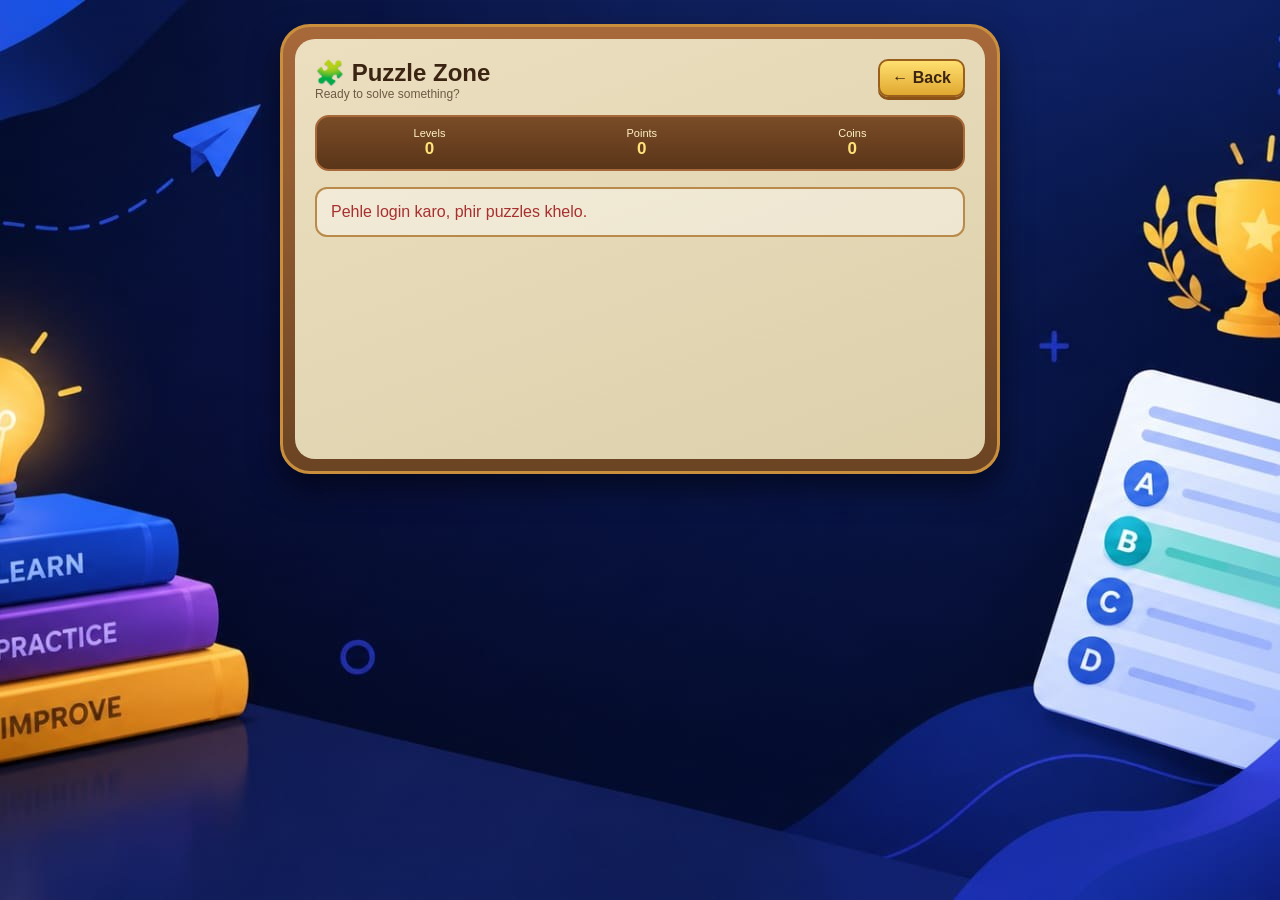
<file: src/frontend/user/puzzle-zone.html>
<!DOCTYPE html>
<html lang="en">
<head>
<meta charset="UTF-8">
<meta name="viewport" content="width=device-width, initial-scale=1">
<title>Puzzle Zone</title>
<style>
  *{box-sizing:border-box}
  body{margin:0;min-height:100vh;display:flex;justify-content:center;padding:24px 12px;font-family:'Trebuchet MS','Segoe UI',sans-serif;color:#3b2412;background:#0b1550 url("img/bg-quiz.jpg") center/cover no-repeat fixed}
  .frame{width:100%;max-width:720px;height:fit-content;padding:12px;border-radius:30px;background:linear-gradient(#a8693a,#6b4423);border:3px solid #c98f3c;box-shadow:0 14px 30px rgba(0,0,0,.5)}
  .panel{background:linear-gradient(160deg,#ebdfc0,#ddd0ab);border-radius:20px;padding:20px;min-height:420px}
  header{display:flex;justify-content:space-between;align-items:flex-start;margin-bottom:14px}
  h1{margin:0;font-size:24px} h3{margin:0 0 6px} .sub{font-size:12px;opacity:.7}
  .stats{display:flex;justify-content:space-around;padding:10px 6px;margin-bottom:16px;border-radius:14px;background:linear-gradient(#7a4c27,#5a3519);color:#ffe27a;text-align:center;border:2px solid #a8693a}
  .stats small{display:block;font-size:11px;color:#fff3c4} .stats b{font-size:17px}
  .btn{cursor:pointer;font:inherit;font-weight:700;color:#3b2412;padding:8px 12px;border-radius:10px;background:linear-gradient(#ffe070,#e0a830);border:2px solid #9a5f1a;box-shadow:0 3px 0 #8a5217;text-decoration:none;display:inline-block}
  .btn:active{transform:translateY(2px);box-shadow:0 1px 0 #8a5217}
  /* 3 games: horizontal row */
  .games{display:grid;grid-template-columns:repeat(3,1fr);gap:12px}
  .game{cursor:pointer;text-align:center;padding:18px 8px;border-radius:14px;border:2px solid #9a5f1a;background:linear-gradient(#ffe070,#e0a830);box-shadow:0 4px 0 #8a5217;font:inherit;color:#3b2412}
  .game:active{transform:translateY(2px)}
  .game .ic{font-size:38px;display:block;margin-bottom:6px} .game b{display:block;font-size:15px} .game small{font-size:11px;opacity:.75}
  /* levels: horizontal tile grid */
  .levels{display:grid;grid-template-columns:repeat(auto-fill,minmax(62px,1fr));gap:8px;margin:12px 0}
  .lv{cursor:pointer;font:inherit;font-weight:700;font-size:16px;padding:14px 0;border-radius:10px;border:2px solid #9a5f1a;background:linear-gradient(#fff3c4,#f0d78a);color:#3b2412}
  .lv.done{background:linear-gradient(#d4ecc6,#a9d38f);border-color:#2f6b34}
  .lv.cur{outline:3px solid #3b2412}
  .lv:disabled{opacity:.5;cursor:not-allowed;background:#d9cba6}
  .card{background:rgba(255,255,255,.4);border:2px solid #b98a4a;border-radius:12px;padding:14px;margin-bottom:12px}
  .card p{margin:0 0 8px;font-size:15px} .meta{font-size:12px;opacity:.75;margin-bottom:8px}
  .row{display:flex;gap:8px}
  input{flex:1;min-width:0;padding:9px 10px;border-radius:8px;border:2px solid #b98a4a;background:#fff8e6;font:inherit}
  .msg{margin-top:8px;font-size:13px;font-weight:700} .ok{color:#2f6b34} .bad{color:#a83030}
  .grid{display:grid;grid-template-columns:repeat(4,1fr);gap:8px;margin:12px 0;max-width:360px}
  .tile{aspect-ratio:1;display:flex;align-items:center;justify-content:center;font-size:28px;cursor:pointer;border-radius:10px;border:2px solid #9a5f1a;background:linear-gradient(#a8693a,#6b4423);color:transparent;user-select:none}
  .tile.up{background:#fff8e6;color:inherit} .tile.done{background:#cfe8c4;color:inherit;border-color:#2f6b34;cursor:default}
  /* ---- 3D ---- */
  .stage{position:relative;height:240px;perspective:900px;margin:6px 0}
  .g3{position:absolute;left:50%;top:14px;width:170px;margin-left:-85px;height:200px;padding-top:30px;border-radius:18px;border:3px solid #9a5f1a;background:linear-gradient(160deg,#ffe98a,#e0a830);box-shadow:0 10px 0 #8a5217,0 18px 28px rgba(0,0,0,.4);cursor:pointer;font:inherit;color:#3b2412;text-align:center;transition:transform .6s cubic-bezier(.2,.8,.2,1),opacity .6s}
  .g3 .ic{display:block;font-size:56px;margin-bottom:10px;filter:drop-shadow(0 6px 4px rgba(0,0,0,.3))}
  .g3 b{display:block;font-size:17px} .g3 small{font-size:12px;opacity:.75}
  .levels{perspective:700px}
  .lv{box-shadow:0 6px 0 #8a5217,0 10px 12px rgba(0,0,0,.35);transform:rotateX(20deg);transform-origin:bottom;transition:transform .15s,box-shadow .15s}
  .lv:hover:not(:disabled){transform:rotateX(0) translateY(-4px)}
  .lv:active:not(:disabled){transform:translateY(4px);box-shadow:0 2px 0 #8a5217}
  .grid{perspective:800px}
  .flip{aspect-ratio:1;cursor:pointer}
  .flip .in{position:relative;width:100%;height:100%;transform-style:preserve-3d;transition:transform .5s}
  .flip.up .in,.flip.done .in{transform:rotateY(180deg)}
  .flip .f,.flip .b{position:absolute;inset:0;display:flex;align-items:center;justify-content:center;border-radius:10px;border:2px solid #9a5f1a;backface-visibility:hidden;box-shadow:0 4px 0 #8a5217}
  .flip .f{background:linear-gradient(#a8693a,#6b4423);color:#ffe27a;font-size:24px;font-weight:700}
  .flip .b{background:#fff8e6;font-size:28px;transform:rotateY(180deg)}
  .flip .b img{width:100%;height:100%;object-fit:cover;border-radius:8px}
  .flip.done .b{background:#cfe8c4;border-color:#2f6b34}
  /* ---- 3D cube games ---- */
  .cubewrap{perspective:900px;height:290px;display:flex;align-items:center;justify-content:center;margin:8px 0}
  .cube{width:var(--s,210px);height:var(--s,210px);position:relative;transform-style:preserve-3d;transition:transform .8s cubic-bezier(.2,.8,.2,1)}
  .face{position:absolute;left:0;top:0;width:var(--s,210px);height:var(--s,210px);border:3px solid #9a5f1a;border-radius:12px;background:linear-gradient(160deg,#a8693a,#6b4423);backface-visibility:hidden;box-shadow:inset 0 0 20px rgba(0,0,0,.35)}
  .at{font:inherit;font-size:30px;font-weight:700;color:#3b2412;border-radius:10px;border:2px solid #9a5f1a;background:linear-gradient(#ffe070,#e0a830);box-shadow:0 3px 0 #8a5217;cursor:pointer;transition:transform .45s ease-in,opacity .45s}
  .at.shake{animation:shake .3s}
  .lv.done:disabled{background:linear-gradient(#d4ecc6,#a9d38f);opacity:.9}
  @keyframes shake{25%{transform:translateX(-6px)}75%{transform:translateX(6px)}}
  /* ---- Block Puzzle (wood) ---- */
  .bpBar{display:flex;justify-content:space-around;margin:10px 0 0;padding:8px;border-radius:12px;background:linear-gradient(#7a4c27,#5a3519);color:#ffe27a;border:2px solid #a8693a;font-size:15px}
  .bpGrid{display:grid;grid-template-columns:repeat(10,1fr);gap:2px;padding:6px;background:#4a2a14;border-radius:12px;border:3px solid #c98f3c;max-width:380px;margin:10px auto;touch-action:none}
  .bc{aspect-ratio:1;background:#3a2010;border-radius:3px}
  .bc.on{background:linear-gradient(#f5b87a,#e0a060);box-shadow:inset 0 -2px 0 #b07038}
  .bc.ok{background:rgba(255,226,122,.6)} .bc.bad{background:rgba(200,60,60,.55)}
  .tray{display:flex;justify-content:space-around;align-items:center;min-height:110px;max-width:380px;margin:0 auto;padding:10px;border-radius:12px;background:linear-gradient(#7a4c27,#5a3519);border:2px solid #a8693a}
  .slot{flex:1;display:flex;justify-content:center;align-items:center;min-height:90px}
  .pc{display:grid;gap:2px;touch-action:none;cursor:grab;user-select:none}
  .pc i{display:block;width:20px;height:20px;border-radius:3px;background:linear-gradient(#f5b87a,#e0a060);box-shadow:inset 0 -2px 0 #b07038}
  .pc i.e{background:transparent;box-shadow:none}
  /* ---- Arrow Maze ---- */
  .mazeBoard{display:block;width:100%;max-width:640px;margin:10px auto;background:#f3e6c4;border:3px solid #c98f3c;border-radius:12px;touch-action:manipulation}
  .mz{cursor:pointer}
  .mz .line{fill:none;stroke:#3b2412;stroke-linecap:round;stroke-linejoin:round}
  .mz .hit{fill:none;stroke:transparent;stroke-linecap:round;stroke-linejoin:round}
  .mz polygon{fill:#3b2412}
  .mz.mzbad .line{stroke:#c0392b} .mz.mzbad polygon{fill:#c0392b} .mz.mzbad{animation:shake .3s}
  @media (max-width:420px){.game .ic{font-size:30px}.game b{font-size:13px}}
</style>
</head>
<body>
<div class="frame"><div class="panel">
  <header>
    <div><h1>🧩 Puzzle Zone</h1><div class="sub" id="who">Ready to solve something?</div></div>
    <a class="btn" href="index.html">← Back</a>
  </header>
  <div class="stats">
    <div><small>Levels</small><b id="sSolved">0</b></div>
    <div><small>Points</small><b id="sXp">0</b></div>
    <div><small>Coins</small><b id="sCoins">0</b></div>
  </div>
  <div id="view"></div>
</div></div>

<script>
const API = "/api";
const KEYS = ["username","user","currentUser","loggedInUser"]; // apne login wali key yahan add karo
const $ = id => document.getElementById(id);
const esc = s => String(s ?? "").replace(/[&<>"']/g, c => ({"&":"&amp;","<":"&lt;",">":"&gt;",'"':"&quot;","'":"&#39;"}[c]));
function getUser(){
  for (const st of [localStorage, sessionStorage]) for (const k of KEYS) {
    const v = st.getItem(k); if (!v) continue;
    try { const o = JSON.parse(v); if (typeof o === "string") return o; if (o && o.username) return o.username; continue; } catch(e){ return v; }
  } return null;
}
const user = getUser();
let state = {solved:[]}, LIST = [], G = "";
async function api(p, o){ const r = await fetch(API + p, o); if (!r.ok) throw new Error(r.status); return r.json(); }

async function loadStats(){
  const s = await api(`/progress/${encodeURIComponent(user)}`);
  state = s;
  $("sSolved").textContent = s.solved.length; $("sXp").textContent = s.xp; $("sCoins").textContent = s.coins;
}

/* ---------- Home: 3 games in a row ---------- */
const GAMES=[["ARROW","🧊","Arrow Cube","Clear the 3D cube"],["MAZE","🧭","Arrow Maze","Guide arrows out"],["MEMORY","🃏","3D Cards","Flip & match"],["BOX","🧠","Brain Box","Spin the cube"],["BLOCK","🧱","Block Puzzle","Fit the wood blocks"]];
let ci=0;
function place(){
  const n=GAMES.length, dx=Math.min(150,($("view").clientWidth||320)*0.42);
  document.querySelectorAll(".g3").forEach((el,i)=>{
    let rel=((i-ci)%n+n)%n; if(rel>n/2) rel-=n;
    const vis=Math.abs(rel)<=1;
    el.style.transform=`translateX(${rel*dx}px) translateZ(${rel?-90:0}px) rotateY(${-rel*35}deg)`;
    el.style.zIndex=rel?1:2; el.style.opacity=vis?(rel?0.75:1):0; el.style.pointerEvents=vis?"auto":"none";
  });
}
function step(d){ const n=GAMES.length; ci=(ci+d+n)%n; place(); }
function pickGame(i){ if(i===ci) openGame(GAMES[i][0]); else { ci=i; place(); } }
function home(){
  clearInterval(window._memTimer);
  $("view").innerHTML=`<div class="stage">${GAMES.map((g,i)=>`<button class="g3" onclick="pickGame(${i})"><span class="ic">${g[1]}</span><b>${g[2]}</b><small>${g[3]}</small></button>`).join("")}</div>
    <div style="text-align:center;margin-top:8px"><button class="btn" onclick="step(-1)" aria-label="Previous game">◀</button> <button class="btn" onclick="openGame(GAMES[ci][0])">Play ▶</button> <button class="btn" onclick="step(1)" aria-label="Next game">▶</button></div>`;
  place(); loadStats().catch(()=>{});
}

/* ---------- Brain / Escape: level tiles in a row ---------- */
async function openGame(t){
  if (t === "MEMORY") return memMenu();
  if (t === "ARROW") return arrowMenu();
  if (t === "BOX") { BOXH = 3; return brainBox(); }
  if (t === "BLOCK") return blockGame();
  if (t === "MAZE") return mazeMenu();
  $("view").innerHTML = "Loading...";
  try { await loadStats(); LIST = await api(`/puzzles?type=${t}`); G = t; draw(null); }
  catch(e){ $("view").innerHTML = "<div class='card bad'>Server connect nahi ho paya. Spring Boot chal raha hai?</div><button class='btn' onclick='home()'>← Games</button>"; }
}
const isDone = i => state.solved.includes(LIST[i].id);
const isLocked = i => G === "ESCAPE" && i > 0 && !isDone(i - 1);
function draw(sel){
  if (sel === null) { sel = LIST.findIndex((p, i) => !isDone(i)); if (sel < 0) sel = 0; }
  const p = LIST[sel];
  $("view").innerHTML = `
    <button class="btn" onclick="home()">← Games</button>
    <div class="levels">${LIST.map((x, i) => `<button class="lv ${isDone(i) ? "done" : ""} ${i === sel ? "cur" : ""}" ${isLocked(i) ? "disabled" : ""} onclick="draw(${i})" aria-label="Level ${i+1}">${isLocked(i) ? "🔒" : isDone(i) ? "✅" : i + 1}</button>`).join("")}</div>
    ${p ? `<div class="card">
      <h3>${esc(p.title)} ${isDone(sel) ? "✅" : ""}</h3>
      <p>${esc(p.question)}</p>
      <div class="meta">Hint: ${esc(p.hint)} · +${p.xp} XP · +${p.coins} coins</div>
      <div class="row"><input id="ans" placeholder="Your answer" autocomplete="off" onkeydown="if(event.key==='Enter')solve(${p.id},${sel})">
      <button class="btn" onclick="solve(${p.id},${sel})">Submit</button></div>
      <div class="msg" id="msg"></div></div>` : "<div class='card'>Abhi koi puzzle nahi hai.</div>"}`;
}
async function solve(id, idx){
  const answer = $("ans").value; if (!answer.trim()) return;
  try {
    const res = await api(`/puzzles/${id}/solve`, {method:"POST", headers:{"Content-Type":"application/json"}, body: JSON.stringify({username:user, answer})});
    const m = $("msg");
    if (res.locked) m.innerHTML = '<span class="bad">🔒 Pehle pichla room solve karo</span>';
    else if (res.already) m.innerHTML = '<span class="ok">Already solved</span>';
    else if (res.correct) { m.innerHTML = `<span class="ok">Sahi! +${res.xp} XP, +${res.coins} coins</span>`; await loadStats(); setTimeout(() => (G === "BOX" ? drawBox : draw)(Math.min(idx + 1, LIST.length - 1)), 900); }
    else { m.innerHTML = '<span class="bad">Galat answer</span>'; if (G === "BOX") { BOXH--; if (BOXH <= 0) return boxOver(); $("boxHearts").textContent = boxHearts(); } }
  } catch(e){ $("msg").innerHTML = '<span class="bad">Server error</span>'; }
}

/* ---------- 3D Cards (Memory) with levels ---------- */
const MLEVELS=Array.from({length:30},(_,i)=>{
  const pairs=Math.min(15,5+Math.floor(i/2.8));
  const cols=pairs<=6?4:pairs<=10?5:6;
  const limit=Math.round(pairs*(8-3.5*i/29));
  const peek=Math.round(600-300*i/29);
  const name=i<4?"Hard":i<10?"Very Hard":i<18?"Expert":i<26?"Insane":"Impossible";
  return {name,pairs,cols,limit,peek};
});
const MICONS=["🏆","⚽","🎵","💰","🛕","🧩","🔑","⭐","🎯","🎲","🚀","💎","🔥","🌈","🎸"];
let mem;
const mKey=()=>"mem_cleared_"+user;
function mCleared(){ try{ return JSON.parse(localStorage.getItem(mKey())||"[]"); }catch(e){ return []; } }
function memMenu(){
  clearInterval(window._memTimer);
  const cl=mCleared();
  $("view").innerHTML=`<button class="btn" onclick="home()">← Games</button> <span class="meta">${cl.length}/30 levels clear</span>
    <div class="meta" style="margin-top:10px;font-size:13px">Sirf 3 ❤️. Jo card pehle dekha ho usse galat match karne par ❤️ jata hai (naye cards ka mismatch free hai). Har level timed hai aur cards jaldi palat jaate hain. Clear hua level dobara nahi khelta.<br>L1-4 Hard · L5-10 Very Hard · L11-18 Expert · L19-26 Insane · L27-30 Impossible (30 cards)</div>
    <div class="levels" style="grid-template-columns:repeat(auto-fill,minmax(58px,1fr))">${MLEVELS.map((L,i)=>{
      const done=cl.includes(i), lock=i>0&&!cl.includes(i-1);
      return `<button class="lv ${done?"done":""}" ${done||lock?"disabled":""} title="${L.name} · ${L.pairs*2} cards" onclick="showMemory(${i})" aria-label="Level ${i+1} ${L.name}">${done?"✅":lock?"🔒":i+1}</button>`;
    }).join("")}</div>`;
}
const mHearts=()=>"❤️".repeat(mem.hearts)+"🖤".repeat(3-mem.hearts);
function showMemory(lv){
  const L=MLEVELS[lv];
  clearInterval(window._memTimer);
  const ids=[...Array(L.pairs).keys()];
  const deck=[...ids,...ids].sort(()=>Math.random()-0.5);
  mem={lv,deck,open:[],matched:0,moves:0,seconds:0,timer:null,lock:false,over:false,pairs:L.pairs,hearts:3,seen:new Set()};
  $("view").innerHTML=`<button class="btn" onclick="memMenu()">← Levels</button>
    <div class="card" style="margin-top:12px"><h3>🃏 Level ${lv+1} · ${L.name}</h3>
    <div class="meta"><span id="mHearts">${mHearts()}</span> · Moves: <b id="mMoves">0</b> · Time: <b id="mTime">${L.limit}</b>s left · ${L.pairs} pairs</div>
    <div class="grid" style="grid-template-columns:repeat(${L.cols},1fr);max-width:${L.cols*78}px">${deck.map((c,i)=>`<div class="flip" id="t${i}" onclick="flip(${i})"><div class="in"><div class="f">?</div><div class="b"><img src="img/cards/${c+1}.svg" alt="Card ${c+1}" onerror="this.outerHTML='${MICONS[c]}'"></div></div></div>`).join("")}</div>
    <div class="msg" id="mMsg"></div></div>`;
}
function flip(i){
  if(mem.over||mem.lock) return;
  const el=$("t"+i); if(el.classList.contains("up")||el.classList.contains("done")) return;
  const L=MLEVELS[mem.lv];
  if(!mem.timer){
    mem.timer=setInterval(()=>{
      if(mem.over) return;
      mem.seconds++;
      const left=L.limit-mem.seconds; $("mTime").textContent=Math.max(0,left);
      if(left<=0) endMem(false,"⏰ Time khatam!");
    },1000);
    window._memTimer=mem.timer;
  }
  el.classList.add("up"); mem.open.push(i);
  if(mem.open.length<2) return;
  mem.moves++; $("mMoves").textContent=mem.moves;
  const [a,b]=mem.open; mem.open=[];
  if(mem.deck[a]===mem.deck[b]){
    ["t"+a,"t"+b].forEach(id=>{ $(id).classList.remove("up"); $(id).classList.add("done"); });
    mem.matched++;
    if(mem.matched===mem.pairs) return endMem(true);
  } else {
    const careless=mem.seen.has(a)||mem.seen.has(b);       // pehle dekha hua card galat match = ❤️ gaya
    mem.lock=true;
    setTimeout(()=>{ $("t"+a).classList.remove("up"); $("t"+b).classList.remove("up"); mem.lock=false; },L.peek);
    if(careless){ mem.hearts--; $("mHearts").textContent=mHearts(); if(mem.hearts<=0) endMem(false,"💔 Saare ❤️ khatam!"); }
  }
  mem.seen.add(a); mem.seen.add(b);
}
async function endMem(win,msg){
  if(mem.over) return;
  mem.over=true; clearInterval(mem.timer); clearInterval(window._memTimer);
  if(!win){ $("mMsg").innerHTML=`<span class="bad">${msg} Game Over.</span><br><br><button class="btn" onclick="memMenu()">← Levels</button>`; return; }
  const cl=mCleared(); if(!cl.includes(mem.lv)){ cl.push(mem.lv); try{ localStorage.setItem(mKey(),JSON.stringify(cl)); }catch(e){} }
  const next=mem.lv+1<MLEVELS.length?`<button class="btn" onclick="showMemory(${mem.lv+1})">Next level →</button> `:"";
  let txt;
  try {
    const r=await api("/memory/complete",{method:"POST",headers:{"Content-Type":"application/json"},body:JSON.stringify({username:user,moves:Math.max(0,mem.moves-mem.pairs),seconds:mem.seconds})});
    txt=`<span class="ok">🎉 Level clear! ${mem.moves} moves, ${mem.seconds}s → +${r.xp} XP, +${r.coins} coins</span>`; loadStats();
  } catch(e){ txt='<span class="bad">Level clear, par score save nahi hua</span>'; }
  $("mMsg").innerHTML=txt+`<br><br>${next}<button class="btn" onclick="memMenu()">← Levels</button>`;
}

/* ---------- 3D cube (Arrow Cube + Brain Box) ---------- */
const FACE=["rotateY(0deg)","rotateY(-90deg)","rotateY(-180deg)","rotateY(90deg)","rotateX(-90deg)","rotateX(90deg)"];
const FT=["rotateY(0deg)","rotateY(90deg)","rotateY(180deg)","rotateY(-90deg)","rotateX(90deg)","rotateX(-90deg)"];
const TILT="rotateX(-16deg) rotateY(-20deg) ";
let prevSel=0;
function cubeHTML(inner,size=210){
  return `<div class="cubewrap" style="--s:${size}px;height:${size+80}px"><div class="cube" id="cube" style="transform:${TILT}${FACE[prevSel]}">${inner.map((h,i)=>`<div class="face" style="transform:${FT[i]} translateZ(${size/2}px)">${h}</div>`).join("")}</div></div>`;
}
function turn(sel){
  requestAnimationFrame(()=>requestAnimationFrame(()=>{ const c=$("cube"); if(c) c.style.transform=TILT+FACE[sel]; prevSel=sel; }));
}

/* Arrow Cube: 5 levels, 3 hearts, har baar naya cube */
const DIRS=[[-1,0,"↑"],[1,0,"↓"],[0,-1,"←"],[0,1,"→"]];
const LEVELS=Array.from({length:30},(_,i)=>{
  const n=i<4?4:i<10?5:i<18?6:7;
  const hard=Math.min(1,0.6+i*0.015);
  const name=i<4?"Hard":i<10?"Very Hard":i<18?"Expert":i<26?"Insane":"Impossible";
  const tiles=Math.round(n*n*6*0.82);
  const limit=Math.round(tiles*(1.6-0.6*i/29));
  return {name,n,hard,limit};
});
let A;
const clearedKey=()=>"arrow_cleared_"+user;
function getCleared(){ try{ return JSON.parse(localStorage.getItem(clearedKey())||"[]"); }catch(e){ return []; } }
function setCleared(a){ try{ localStorage.setItem(clearedKey(),JSON.stringify(a)); }catch(e){} }
const heartsStr=()=>"❤️".repeat(A.hearts)+"🖤".repeat(3-A.hearts);

function free(f,i,n){
  let r=(i/n)|0, c=i%n; const [dr,dc]=DIRS[f[i]];
  r+=dr; c+=dc;
  while(r>=0&&r<n&&c>=0&&c<n){ if(f[r*n+c]!==null) return false; r+=dr; c+=dc; }
  return true;
}
// Tiles ek-ek karke aise rakhe jaate hain ki har tile ka raasta pehle se rakhi tiles se bandh na ho => cube hamesha solvable
function genFace(n,hard){
  const f=Array(n*n).fill(null), order=[...Array(n*n).keys()].sort(()=>Math.random()-.5);
  for(const i of order){
    const r=(i/n)|0, c=i%n, opts=[];
    DIRS.forEach(([dr,dc],d)=>{
      let rr=r+dr, cc=c+dc, len=0, ok=true;
      while(rr>=0&&rr<n&&cc>=0&&cc<n){ if(f[rr*n+cc]!==null){ ok=false; break; } len++; rr+=dr; cc+=dc; }
      if(ok) opts.push([d,len]);
    });
    if(!opts.length) continue;
    opts.sort((a,b)=>b[1]-a[1]);                       // lamba raasta = zyada dependency = zyada hard
    f[i]=(Math.random()<hard?opts[0]:opts[Math.floor(Math.random()*opts.length)])[0];
  }
  return f;
}

function arrowMenu(){
  clearInterval(window._memTimer);
  const cl=getCleared();
  $("view").innerHTML=`<button class="btn" onclick="home()">← Games</button> <span class="meta">${cl.length}/30 levels clear</span>
    <div class="meta" style="margin-top:10px;font-size:13px">Sirf 3 ❤️. Galat tap par ek ❤️ jata hai, time khatam hone par bhi Game Over. Har level timed hai. Clear hua level dobara nahi khelta.<br>L1-4 Hard (4x4) · L5-10 Very Hard (5x5) · L11-18 Expert (6x6) · L19-26 Insane (7x7) · L27-30 Impossible (7x7, sabse kam time)</div>
    <div class="levels" style="grid-template-columns:repeat(auto-fill,minmax(58px,1fr))">${LEVELS.map((L,i)=>{
      const done=cl.includes(i), lock=i>0&&!cl.includes(i-1);
      return `<button class="lv ${done?"done":""}" ${done||lock?"disabled":""} title="${L.name}" onclick="arrowCube(${i})" aria-label="Level ${i+1} ${L.name}">${done?"✅":lock?"🔒":i+1}</button>`;
    }).join("")}</div>`;
}
function arrowCube(lv){
  const L=LEVELS[lv];
  clearInterval(window._memTimer);
  A={lv, n:L.n, size:(L.n<=5?210:L.n===6?250:280), faces:Array.from({length:6},()=>genFace(L.n,L.hard)), hearts:3, t0:Date.now(), sel:0, over:false, left:L.limit};
  prevSel=0; drawArrow();
  if(L.limit){
    window._memTimer=setInterval(()=>{
      if(A.over) return;
      A.left--; const t=$("aTime"); if(t) t.textContent=A.left;
      if(A.left<=0) endArrow(false,"⏰ Time khatam!");
    },1000);
  }
}
function arrowFace(f,fi){
  const n=A.n, fs=[0,0,0,0,28,22,20,18][n];
  return `<div style="display:grid;grid-template-columns:repeat(${n},1fr);grid-auto-rows:1fr;gap:${n>5?3:4}px;padding:8px;height:100%">${f.map((d,i)=>
    d===null?"<span></span>":`<button class="at" style="font-size:${fs}px;padding:0" id="a${fi}_${i}" onclick="tapArrow(${fi},${i})" aria-label="Arrow ${DIRS[d][2]}">${DIRS[d][2]}</button>`).join("")}</div>`;
}
function drawArrow(){
  const L=LEVELS[A.lv], left=A.faces.flat().filter(x=>x!==null).length;
  $("view").innerHTML=`<button class="btn" onclick="arrowMenu()">← Levels</button>
    <div class="meta" style="margin-top:10px;font-size:14px">Level ${A.lv+1} · ${L.name} · <span id="aHearts">${heartsStr()}</span> · Tiles: <b id="aLeft">${left}</b>${L.limit?` · ⏱ <b id="aTime">${A.left}</b>s`:""}</div>
    ${cubeHTML(A.faces.map(arrowFace),A.size)}
    <div class="levels" style="grid-template-columns:repeat(6,1fr)">${A.faces.map((f,i)=>`<button class="lv ${i===A.sel?"cur":""}" onclick="A.sel=${i};markSel();turn(${i})" aria-label="Face ${i+1}">${i+1}</button>`).join("")}</div>
    <div class="msg" id="aMsg"></div>`;
  turn(A.sel);
}
function markSel(){ document.querySelectorAll(".levels .lv").forEach((b,i)=>b.classList.toggle("cur",i===A.sel)); }
function tapArrow(fi,i){
  if(A.over) return;
  const f=A.faces[fi]; if(f[i]===null) return;
  const el=$(`a${fi}_${i}`);
  if(!free(f,i,A.n)){
    A.hearts--; $("aHearts").textContent=heartsStr();
    el.classList.remove("shake"); void el.offsetWidth; el.classList.add("shake");
    if(A.hearts<=0) endArrow(false,"💔 Game Over! Saare ❤️ khatam.");
    return;
  }
  const d=DIRS[f[i]]; f[i]=null;
  el.style.transform=`translate(${d[1]*170}px,${d[0]*170}px) translateZ(60px)`; el.style.opacity=0; el.disabled=true;
  const left=A.faces.flat().filter(x=>x!==null).length; $("aLeft").textContent=left;
  if(f.every(x=>x===null)){ const b=document.querySelectorAll(".levels .lv")[fi]; b.classList.add("done"); b.textContent="✅"; }
  if(left===0) endArrow(true);
}
async function endArrow(win,msg){
  if(A.over) return;
  A.over=true; clearInterval(window._memTimer);
  if(!win){ $("aMsg").innerHTML=`<span class="bad">${msg}</span><br><br><button class="btn" onclick="arrowMenu()">← Levels</button>`; return; }
  const cl=getCleared(); if(!cl.includes(A.lv)){ cl.push(A.lv); setCleared(cl); }
  const sec=Math.round((Date.now()-A.t0)/1000), lost=3-A.hearts;
  const next=A.lv+1<LEVELS.length?`<button class="btn" onclick="arrowCube(${A.lv+1})">Next level →</button> `:"";
  let txt;
  try {
    const r=await api("/memory/complete",{method:"POST",headers:{"Content-Type":"application/json"},body:JSON.stringify({username:user,moves:lost,seconds:Math.min(sec,60)})});
    txt=`<span class="ok">🎉 Level clear! ${sec}s, ${A.hearts} ❤️ bache → +${r.xp} XP, +${r.coins} coins</span>`; loadStats();
  } catch(e){ txt='<span class="bad">Level clear, par score save nahi hua</span>'; }
  $("aMsg").innerHTML=txt+`<br><br>${next}<button class="btn" onclick="arrowMenu()">← Levels</button>`;
}

/* Brain Box: cube ke 6 faces par 6 Brain puzzles */
let BOXALL=[], BOXPAGE=0, BOXH=3;
const boxHearts=()=>"❤️".repeat(BOXH)+"🖤".repeat(3-BOXH);
function boxOver(){ $("view").innerHTML=`<div class="card"><h3>💔 Game Over</h3><p>Saare ❤️ khatam ho gaye.</p><button class="btn" onclick="home()">← Games</button></div>`; }
async function brainBox(page){
  $("view").innerHTML="Loading...";
  try {
    await loadStats(); G="BOX";
    BOXALL=await api("/puzzles?type=BRAIN");
    if(page===undefined){ const k=BOXALL.findIndex(p=>!state.solved.includes(p.id)); page=k<0?0:Math.floor(k/6); }
    BOXPAGE=page; LIST=BOXALL.slice(page*6,page*6+6); prevSel=0;
    drawBox(Math.max(0,LIST.findIndex(p=>!state.solved.includes(p.id))));
  } catch(e){ $("view").innerHTML="<div class='card bad'>Server connect nahi ho paya. Spring Boot chal raha hai?</div><button class='btn' onclick='home()'>← Games</button>"; }
}
function drawBox(sel){
  const p=LIST[sel], pages=Math.ceil(BOXALL.length/6), total=state.solved.length;
  $("view").innerHTML=`<button class="btn" onclick="home()">← Games</button> <span class="meta"><span id="boxHearts">${boxHearts()}</span> · ${BOXALL.filter(x=>state.solved.includes(x.id)).length}/${BOXALL.length} levels clear</span>
    <div class="levels" style="grid-template-columns:repeat(${pages},1fr)">${Array.from({length:pages},(_,k)=>{
      const all=BOXALL.slice(k*6,k*6+6).every(x=>state.solved.includes(x.id));
      return `<button class="lv ${all?"done":""} ${k===BOXPAGE?"cur":""}" onclick="brainBox(${k})">${all?"✅":"Cube "+(k+1)}</button>`;
    }).join("")}</div>
    ${cubeHTML(LIST.map((x,i)=>`<div style="height:100%;display:flex;flex-direction:column;align-items:center;justify-content:center;color:#ffe27a;text-align:center;padding:10px"><div style="font-size:46px">${isDone(i)?"✅":"🧠"}</div><b>Level ${BOXPAGE*6+i+1}</b><small style="color:#fff3c4">${esc(x.title)}</small></div>`))}
    <div class="levels" style="grid-template-columns:repeat(6,1fr)">${LIST.map((x,i)=>`<button class="lv ${isDone(i)?"done":""} ${i===sel?"cur":""}" onclick="drawBox(${i})" aria-label="Level ${BOXPAGE*6+i+1}">${isDone(i)?"✅":BOXPAGE*6+i+1}</button>`).join("")}</div>
    <div class="card">
      <h3>Level ${BOXPAGE*6+sel+1}: ${esc(p.title)} ${isDone(sel)?"✅":""}</h3>
      <p>${esc(p.question)}</p>
      <div class="meta">Hint: ${esc(p.hint)} · +${p.xp} XP · +${p.coins} coins</div>
      <div class="row"><input id="ans" placeholder="Your answer" autocomplete="off" onkeydown="if(event.key==='Enter')solve(${p.id},${sel})">
      <button class="btn" onclick="solve(${p.id},${sel})">Submit</button></div>
      <div class="msg" id="msg"></div></div>`;
  turn(sel);
}

/* ---------- Block Puzzle (wood) ---------- */
const SHAPES=[
  [[0,0]],
  [[0,0],[0,1]],[[0,0],[1,0]],
  [[0,0],[0,1],[0,2]],[[0,0],[1,0],[2,0]],
  [[0,0],[0,1],[0,2],[0,3]],[[0,0],[1,0],[2,0],[3,0]],
  [[0,0],[0,1],[0,2],[0,3],[0,4]],[[0,0],[1,0],[2,0],[3,0],[4,0]],
  [[0,0],[0,1],[1,0],[1,1]],
  [[0,0],[0,1],[0,2],[1,0],[1,1],[1,2],[2,0],[2,1],[2,2]],
  [[0,0],[1,0],[1,1]],[[0,0],[0,1],[1,0]],[[0,1],[1,0],[1,1]],[[0,0],[0,1],[1,1]],
  [[0,0],[1,0],[2,0],[2,1],[2,2]],[[0,0],[0,1],[0,2],[1,0],[2,0]],[[0,0],[0,1],[0,2],[1,2],[2,2]],[[0,2],[1,2],[2,0],[2,1],[2,2]],
  [[0,0],[0,1],[0,2],[1,1]]
];
let BP;
const bpKey=()=>"bp_best_"+user;
function bpBest(){ try{ return +localStorage.getItem(bpKey())||0; }catch(e){ return 0; } }
const randTray=()=>Array.from({length:3},()=>SHAPES[Math.floor(Math.random()*SHAPES.length)]);
const dims=sh=>[Math.max(...sh.map(s=>s[0]))+1, Math.max(...sh.map(s=>s[1]))+1];
function canPlace(sh,r,c){ return sh.every(([dr,dc])=>{ const rr=r+dr, cc=c+dc; return rr>=0&&rr<10&&cc>=0&&cc<10&&!BP.g[rr*10+cc]; }); }
function canFitAnywhere(sh){ for(let r=0;r<10;r++) for(let c=0;c<10;c++) if(canPlace(sh,r,c)) return true; return false; }
function blockGame(){
  clearInterval(window._memTimer);
  BP={g:Array(100).fill(0), tray:randTray(), score:0, best:bpBest(), over:false, drag:null};
  $("view").innerHTML=`<button class="btn" onclick="home()">← Games</button> <button class="btn" onclick="blockGame()">New game</button>
    <div class="bpBar"><div>Score <b id="bpScore">0</b></div><div>🏆 Best <b id="bpBest">${BP.best}</b></div></div>
    <div class="bpGrid" id="bpGrid">${Array.from({length:100},()=>'<div class="bc"></div>').join("")}</div>
    <div class="tray" id="bpTray"></div>
    <div class="meta" style="text-align:center;margin-top:8px">Blocks ko board par drag karo. Poori row ya column bharne par wo saaf ho jati hai.</div>
    <div class="msg" id="bpMsg" style="text-align:center"></div>`;
  bpPaint();
}
function bpPaint(){
  [...$("bpGrid").children].forEach((el,i)=>{ el.className="bc"+(BP.g[i]?" on":""); });
  $("bpScore").textContent=BP.score; $("bpBest").textContent=BP.best;
  $("bpTray").innerHTML=BP.tray.map((sh,k)=>{
    if(!sh) return '<div class="slot"></div>';
    const [h,w]=dims(sh), set=new Set(sh.map(s=>s[0]*w+s[1]));
    return `<div class="slot"><div class="pc" style="grid-template-columns:repeat(${w},20px)" onpointerdown="bpDown(event,${k})">${Array.from({length:h*w},(_,j)=>`<i class="${set.has(j)?"":"e"}"></i>`).join("")}</div></div>`;
  }).join("");
}
function bpDown(e,k){
  if(BP.over||BP.drag||!BP.tray[k]) return;
  e.preventDefault();
  const sh=BP.tray[k], [h,w]=dims(sh), cells=$("bpGrid").children;
  const a=cells[0].getBoundingClientRect(), b=cells[1].getBoundingClientRect(), p=b.left-a.left, cs=a.width;
  const fl=document.createElement("div"); fl.className="pc";
  fl.style.cssText=`position:fixed;z-index:99;pointer-events:none;gap:${p-cs}px;grid-template-columns:repeat(${w},${cs}px)`;
  const set=new Set(sh.map(s=>s[0]*w+s[1]));
  fl.innerHTML=Array.from({length:h*w},(_,j)=>`<i class="${set.has(j)?"":"e"}" style="width:${cs}px;height:${cs}px"></i>`).join("");
  document.body.appendChild(fl);
  BP.drag={k,sh,w,h,fl,x0:a.left,y0:a.top,p,r:-1,c:-1,ok:false};
  bpMove(e);
  window.addEventListener("pointermove",bpMove);
  window.addEventListener("pointerup",bpUp);
  window.addEventListener("pointercancel",bpUp);
}
function bpClearHL(){ [...$("bpGrid").children].forEach(el=>el.classList.remove("ok","bad")); }
function bpMove(e){
  const d=BP.drag; if(!d) return;
  const left=e.clientX-(d.w*d.p)/2, top=e.clientY-(d.h*d.p)/2-50;   // finger ke thoda upar
  d.fl.style.left=left+"px"; d.fl.style.top=top+"px";
  d.c=Math.round((left-d.x0)/d.p); d.r=Math.round((top-d.y0)/d.p);
  d.ok=canPlace(d.sh,d.r,d.c);
  bpClearHL();
  const cells=$("bpGrid").children;
  d.sh.forEach(([dr,dc])=>{ const rr=d.r+dr, cc=d.c+dc; if(rr>=0&&rr<10&&cc>=0&&cc<10) cells[rr*10+cc].classList.add(d.ok?"ok":"bad"); });
}
function bpUp(){
  window.removeEventListener("pointermove",bpMove);
  window.removeEventListener("pointerup",bpUp);
  window.removeEventListener("pointercancel",bpUp);
  const d=BP.drag; if(!d) return; BP.drag=null;
  d.fl.remove(); bpClearHL();
  if(d.ok) bpPlace(d.k,d.sh,d.r,d.c);
}
function bpPlace(k,sh,r,c){
  sh.forEach(([dr,dc])=>{ BP.g[(r+dr)*10+c+dc]=1; });
  BP.score+=sh.length; BP.tray[k]=null;
  const rows=[], cols=[], idx=[...Array(10).keys()];
  for(let i=0;i<10;i++){
    if(idx.every(j=>BP.g[i*10+j])) rows.push(i);
    if(idx.every(j=>BP.g[j*10+i])) cols.push(i);
  }
  const n=rows.length+cols.length;
  rows.forEach(i=>{ for(let j=0;j<10;j++) BP.g[i*10+j]=0; });
  cols.forEach(i=>{ for(let j=0;j<10;j++) BP.g[j*10+i]=0; });
  if(n) BP.score+=n*10*n;                                   // 1 line=10, 2=40, 3=90...
  if(BP.tray.every(x=>x===null)) BP.tray=randTray();
  if(BP.score>BP.best){ BP.best=BP.score; try{ localStorage.setItem(bpKey(),BP.best); }catch(e){} }
  bpPaint();
  if(BP.tray.filter(Boolean).every(sp=>!canFitAnywhere(sp))){
    BP.over=true;
    $("bpMsg").innerHTML=`<span class="bad">💔 Game Over! Score ${BP.score}</span> <button class="btn" onclick="blockGame()">New game</button>`;
  }
}

/* ---------- Arrow Maze (2D, 30 levels) ---------- */
const MD=[[-1,0],[1,0],[0,-1],[0,1]];
const MZ=Array.from({length:30},(_,i)=>{
  const t=i<5?0:i<10?1:i<18?2:i<26?3:4;
  const c=[{n:9,cnt:10,a:3,b:5},{n:10,cnt:12,a:4,b:6},{n:11,cnt:14,a:4,b:7},{n:12,cnt:16,a:5,b:8},{n:13,cnt:20,a:6,b:9}][t];
  return {name:["Easy","Medium","Hard","Very Hard","Extreme"][t], n:c.n, cnt:c.cnt+Math.min(2,i%5), a:c.a, b:c.b, hard:Math.min(1,.5+i*.017), timed:i>=14};
});
let MZG;
const mzKey=()=>"maze_cleared_"+user;
function mzCleared(){ try{ return JSON.parse(localStorage.getItem(mzKey())||"[]"); }catch(e){ return []; } }
const rnd=k=>Math.floor(Math.random()*k);
// Bade zig-zag arrows. Arrows ek-ek karke aise rakhe jaate hain ki har arrow ka seedha raasta pehle se rakhe arrows se khali ho => board hamesha solvable
function genMaze(n,target,minL,maxL,hard){
  let best=null;
  for(let att=0;att<40;att++){
    const occ=new Int16Array(n*n).fill(-1), arrows=[];
    let tries=n*n*300;
    while(tries-->0 && arrows.length<target){
      const hr=rnd(n), hc=rnd(n);
      if(occ[hr*n+hc]!==-1) continue;
      const opts=[];
      for(let d=0;d<4;d++){
        let r=hr+MD[d][0], c=hc+MD[d][1], len=0, ok=true;
        while(r>=0&&r<n&&c>=0&&c<n){ if(occ[r*n+c]!==-1){ ok=false; break; } len++; r+=MD[d][0]; c+=MD[d][1]; }
        if(ok) opts.push([d,len]);
      }
      if(!opts.length) continue;
      opts.sort((x,y)=>y[1]-x[1]);                         // lamba raasta = zyada dependency = zyada tough
      const d=(Math.random()<hard?opts[0]:opts[rnd(opts.length)])[0];
      const ray=new Set(); { let r=hr+MD[d][0], c=hc+MD[d][1]; while(r>=0&&r<n&&c>=0&&c<n){ ray.add(r*n+c); r+=MD[d][0]; c+=MD[d][1]; } }
      const len=minL+rnd(maxL-minL+1), cells=[[hr,hc]], used=new Set([hr*n+hc]);
      let cr=hr, cc=hc, ld=d^1;
      for(let k=1;k<len;k++){
        let cand=(k===1?[d^1]:[0,1,2,3]).filter(x=>{ const rr=cr+MD[x][0], c2=cc+MD[x][1]; return rr>=0&&rr<n&&c2>=0&&c2<n&&occ[rr*n+c2]===-1&&!used.has(rr*n+c2)&&!ray.has(rr*n+c2); });
        if(!cand.length) break;
        if(k>1){ const turn=cand.filter(x=>(x>>1)!==(ld>>1)); if(turn.length&&Math.random()<.85) cand=turn; }   // zig-zag: mud-mud ke chalo
        const dir=cand[rnd(cand.length)]; ld=dir; cr+=MD[dir][0]; cc+=MD[dir][1];
        cells.push([cr,cc]); used.add(cr*n+cc);
      }
      if(cells.length<Math.min(minL,3)) continue;
      const id=arrows.length; arrows.push({cells,d});
      cells.forEach(([a,b])=>{ occ[a*n+b]=id; });
    }
    if(!best||arrows.length>best.arrows.length) best={arrows,occ};
    if(arrows.length>=target) break;
  }
  return best;
}
function mazeMenu(){
  clearInterval(window._memTimer);
  const cl=mzCleared();
  $("view").innerHTML=`<button class="btn" onclick="home()">← Games</button> <span class="meta">${cl.length}/30 levels clear</span>
    <div class="meta" style="margin-top:10px;font-size:13px">Har board par bade zig-zag arrows hain. Arrow jis taraf point kare, us raaste mein koi aur arrow na ho to wo bahar nikal jata hai. Galat tap par ❤️ jata hai (3 ❤️). Clear hua level dobara nahi khelta.<br>L1-5 Easy · L6-10 Medium · L11-18 Hard (L15+ timer) · L19-26 Very Hard · L27-30 Extreme</div>
    <div class="levels" style="grid-template-columns:repeat(auto-fill,minmax(58px,1fr))">${MZ.map((L,i)=>{
      const done=cl.includes(i), lock=i>0&&!cl.includes(i-1);
      return `<button class="lv ${done?"done":""}" ${done||lock?"disabled":""} title="${L.name} · ${L.n}x${L.n}" onclick="mazeLevel(${i})" aria-label="Level ${i+1} ${L.name}">${done?"✅":lock?"🔒":i+1}</button>`;
    }).join("")}</div>`;
}
const mzHeartsStr=()=>"❤️".repeat(MZG.hearts)+"🖤".repeat(3-MZG.hearts);
function mazeLevel(lv){
  const L=MZ[lv], g=genMaze(L.n,L.cnt,L.a,L.b,L.hard);
  clearInterval(window._memTimer);
  MZG={lv,n:L.n,arrows:g.arrows,occ:g.occ,hearts:3,left:g.arrows.length,over:false,t0:Date.now(),removed:g.arrows.map(()=>false),
       limit:L.timed?Math.round(g.arrows.length*(6.5-lv*0.1)):0};
  MZG.tleft=MZG.limit;
  drawMaze();
  if(MZG.limit){
    window._memTimer=setInterval(()=>{
      if(MZG.over) return;
      MZG.tleft--; const t=$("mzTime"); if(t) t.textContent=MZG.tleft;
      if(MZG.tleft<=0) endMaze(false,"⏰ Time khatam!");
    },1000);
  }
}
function drawMaze(){
  const G=MZG, n=G.n, cs=40, W=n*cs;
  const dots=[]; for(let r=0;r<n;r++) for(let c=0;c<n;c++) dots.push(`<circle cx="${c*cs+cs/2}" cy="${r*cs+cs/2}" r="2" fill="#d8c79a"/>`);
  const shapes=G.arrows.map((a,i)=>{
    const base=[...a.cells].reverse().map(([r,c])=>[c*cs+cs/2,r*cs+cs/2]);
    if(base.length===1){ const q=base[0]; base.unshift([q[0]-MD[a.d][1]*cs*.32,q[1]-MD[a.d][0]*cs*.32]); }   // 1 cell wale arrow ko chhota shaft
    const pts=base.map(q=>q.join(",")).join(" ");
    const [hr,hc]=a.cells[0], x=hc*cs+cs/2, y=hr*cs+cs/2, dx=MD[a.d][1], dy=MD[a.d][0], px=-dy, py=dx;
    const tip=`${x+dx*cs*.56},${y+dy*cs*.56}`, b1=`${x-dx*cs*.1+px*cs*.34},${y-dy*cs*.1+py*cs*.34}`, b2=`${x-dx*cs*.1-px*cs*.34},${y-dy*cs*.1-py*cs*.34}`;
    return `<g class="mz" id="m${i}" onclick="tapMaze(${i})"><polyline class="hit" points="${pts}" stroke-width="${cs*.6}"/><polyline class="line" points="${pts}" stroke-width="${Math.max(5,cs*.2)}"/><polygon points="${tip} ${b1} ${b2}"/></g>`;
  }).join("");
  $("view").innerHTML=`<button class="btn" onclick="mazeMenu()">← Levels</button>
    <div class="meta" style="margin-top:10px;font-size:14px">Level ${G.lv+1} · ${MZ[G.lv].name} · <span id="mzHearts">${mzHeartsStr()}</span> · Arrows: <b id="mzLeft">${G.left}</b>${G.limit?` · ⏱ <b id="mzTime">${G.tleft}</b>s`:""}</div>
    <svg class="mazeBoard" viewBox="0 0 ${W} ${W}" role="img" aria-label="Arrow maze board">${dots.join("")}${shapes}</svg>
    <div class="msg" id="mzMsg" style="text-align:center"></div>`;
}
function mzBlocker(a){
  const G=MZG, [dr,dc]=MD[a.d]; let r=a.cells[0][0]+dr, c=a.cells[0][1]+dc;
  while(r>=0&&r<G.n&&c>=0&&c<G.n){ const o=G.occ[r*G.n+c]; if(o!==-1) return o; r+=dr; c+=dc; }
  return -1;
}
function mzFlash(el){ if(!el) return; el.classList.remove("mzbad"); void el.getBBox; el.classList.add("mzbad"); setTimeout(()=>el.classList.remove("mzbad"),450); }
function tapMaze(i){
  const G=MZG; if(G.over||G.removed[i]) return;
  const a=G.arrows[i], b=mzBlocker(a), el=document.getElementById("m"+i);
  if(b===-1){
    G.removed[i]=true; a.cells.forEach(([r,c])=>{ G.occ[r*G.n+c]=-1; }); G.left--;
    const [dr,dc]=MD[a.d];
    el.style.pointerEvents="none"; el.style.transition="transform .55s ease-in,opacity .55s";
    el.style.transform=`translate(${dc*G.n*40}px,${dr*G.n*40}px)`; el.style.opacity="0";
    setTimeout(()=>el.remove(),600);
    $("mzLeft").textContent=G.left;
    if(G.left===0) endMaze(true);
  } else {
    G.hearts--; $("mzHearts").textContent=mzHeartsStr();
    mzFlash(el); mzFlash(document.getElementById("m"+b));     // laal = ye arrow aur jo isko rok raha hai
    if(G.hearts<=0) endMaze(false,"💔 Game Over! Saare ❤️ khatam.");
  }
}
async function endMaze(win,msg){
  const G=MZG; if(G.over) return;
  G.over=true; clearInterval(window._memTimer);
  if(!win){ $("mzMsg").innerHTML=`<span class="bad">${msg}</span><br><br><button class="btn" onclick="mazeMenu()">← Levels</button>`; return; }
  const cl=mzCleared(); if(!cl.includes(G.lv)){ cl.push(G.lv); try{ localStorage.setItem(mzKey(),JSON.stringify(cl)); }catch(e){} }
  const sec=Math.round((Date.now()-G.t0)/1000), lost=3-G.hearts;
  const next=G.lv+1<MZ.length?`<button class="btn" onclick="mazeLevel(${G.lv+1})">Next level →</button> `:"";
  let txt;
  try {
    const r=await api("/memory/complete",{method:"POST",headers:{"Content-Type":"application/json"},body:JSON.stringify({username:user,moves:lost,seconds:Math.min(sec,60)})});
    txt=`<span class="ok">🎉 Level clear! ${sec}s, ${G.hearts} ❤️ bache → +${r.xp} XP, +${r.coins} coins</span>`; loadStats();
  } catch(e){ txt='<span class="bad">Level clear, par score save nahi hua</span>'; }
  $("mzMsg").innerHTML=txt+`<br><br>${next}<button class="btn" onclick="mazeMenu()">← Levels</button>`;
}

/* ---------- start ---------- */
if (!user) $("view").innerHTML = "<div class='card bad'>Pehle login karo, phir puzzles khelo.</div>";
else { $("who").textContent = "Hi, " + user; home(); }
</script>
</body>
</html>
</file>
